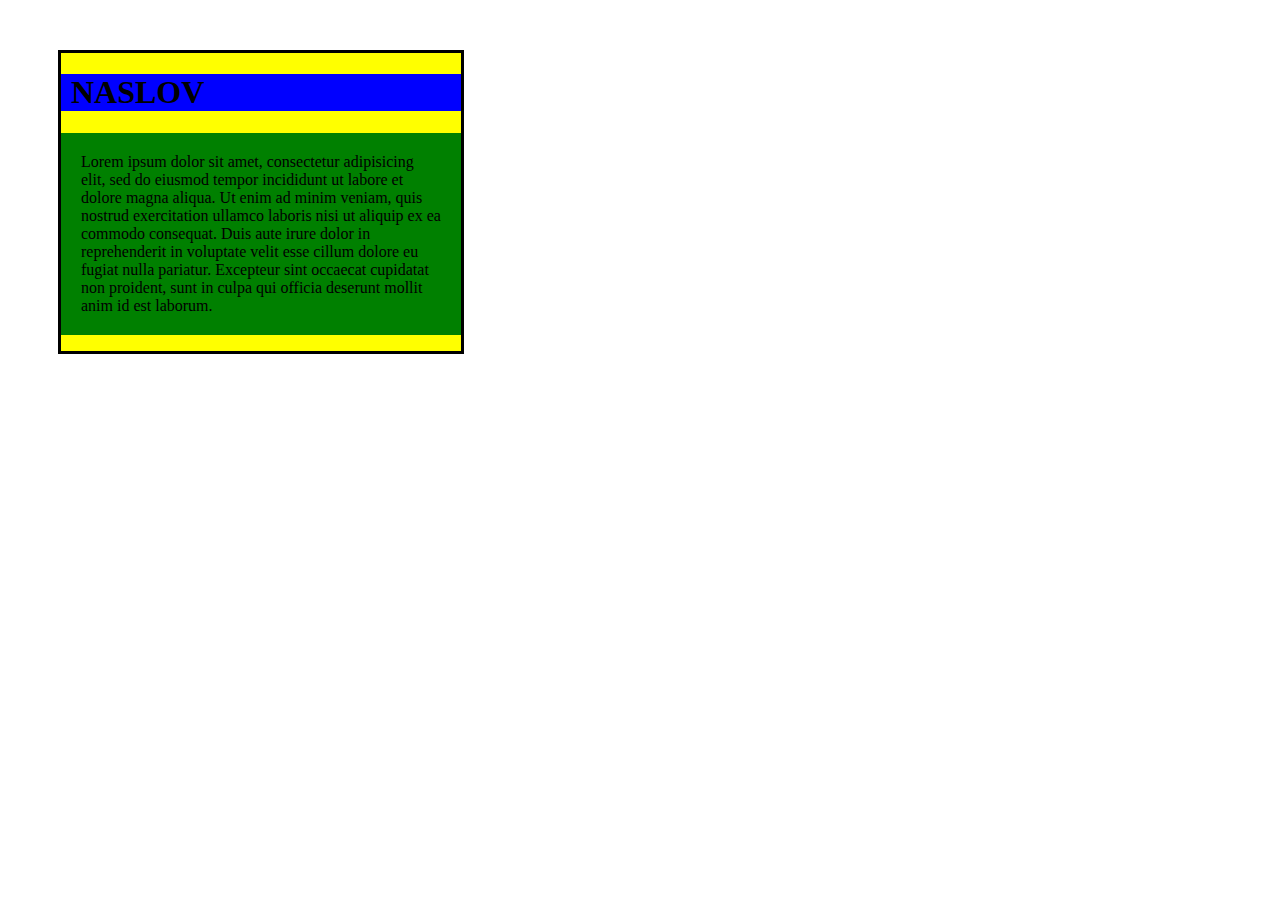
<file: tret-cas-html/index2.html>
<!DOCTYPE html>
<html>
<head>
	<title></title>
	<link rel="stylesheet" type="text/css" href="style2.css">

</head>
<body>
	<div class="kocka">
	<h1>NASLOV</h1>
	<p>Lorem ipsum dolor sit amet, consectetur adipisicing elit, sed do eiusmod
	tempor incididunt ut labore et dolore magna aliqua. Ut enim ad minim veniam,
	quis nostrud exercitation ullamco laboris nisi ut aliquip ex ea commodo
	consequat. Duis aute irure dolor in reprehenderit in voluptate velit esse
	cillum dolore eu fugiat nulla pariatur. Excepteur sint occaecat cupidatat non
	proident, sunt in culpa qui officia deserunt mollit anim id est laborum.</p>
	</div>


</body>
</html>
</file>
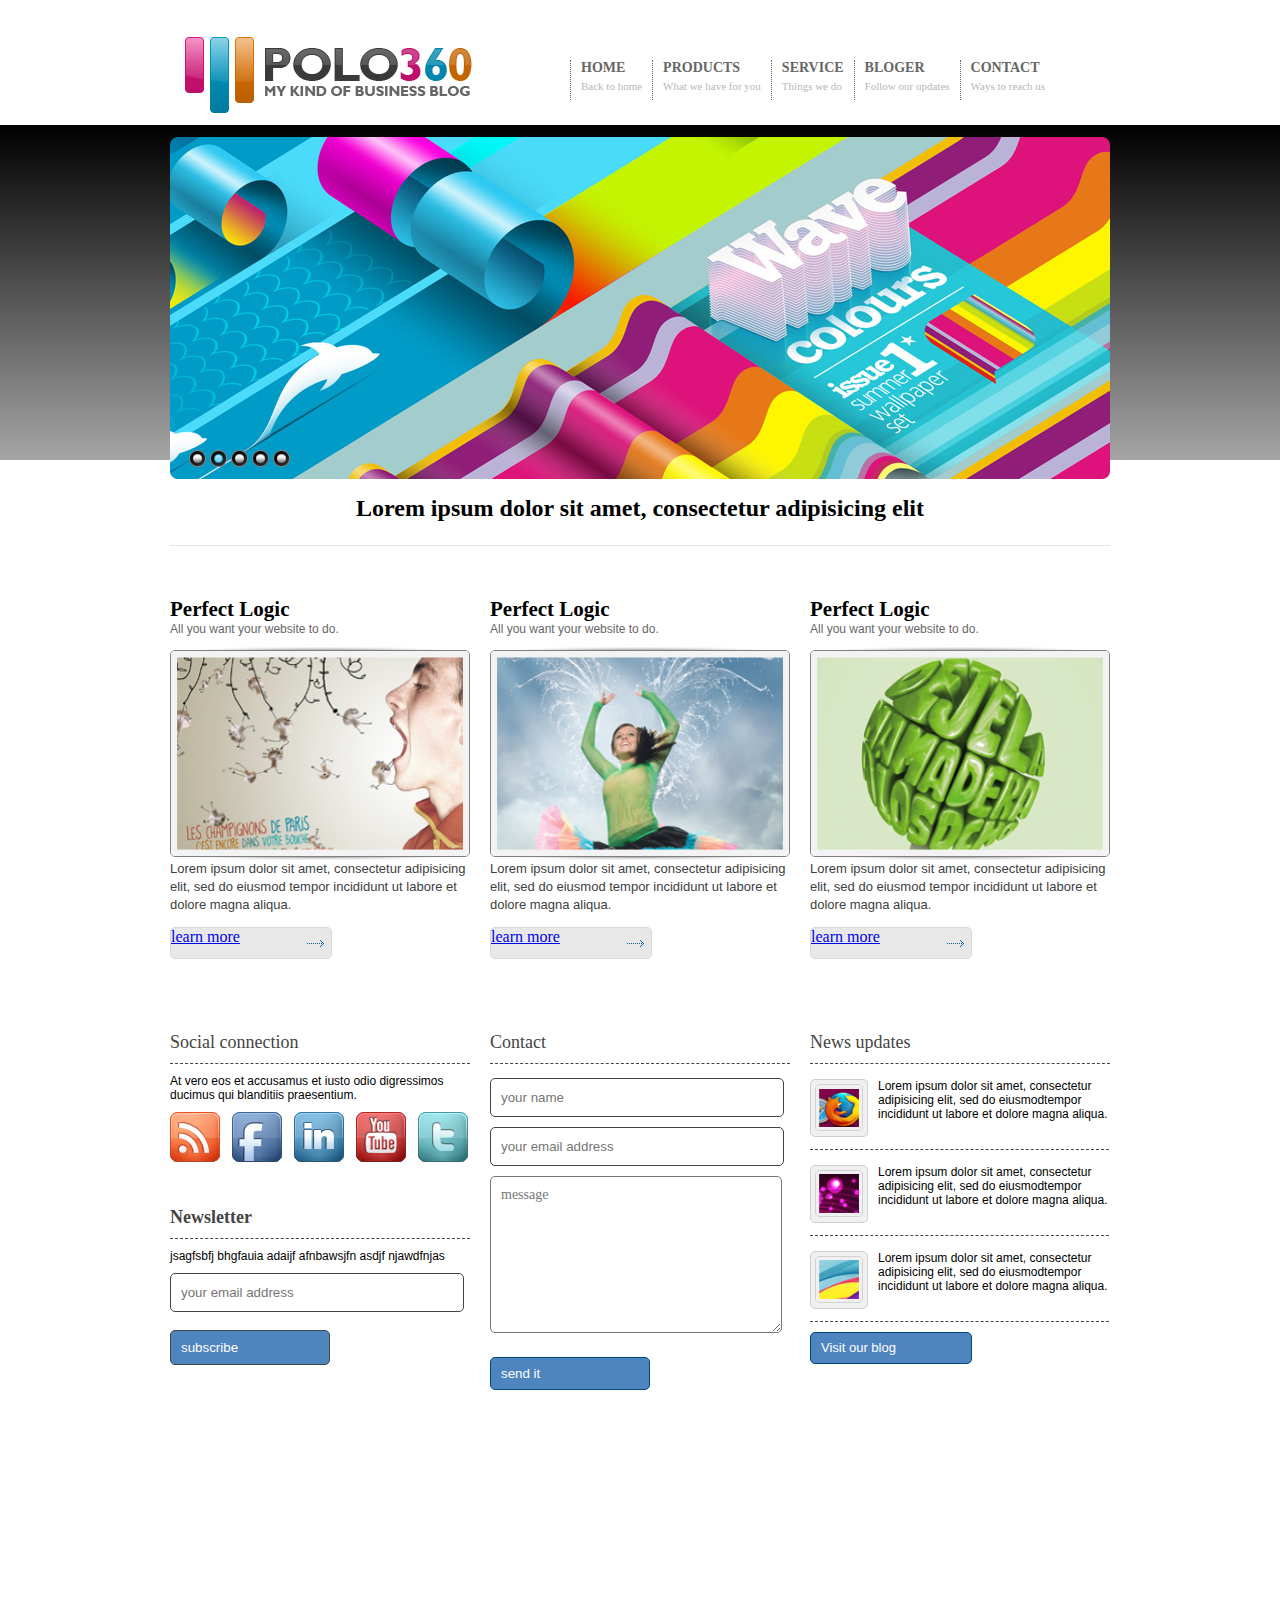
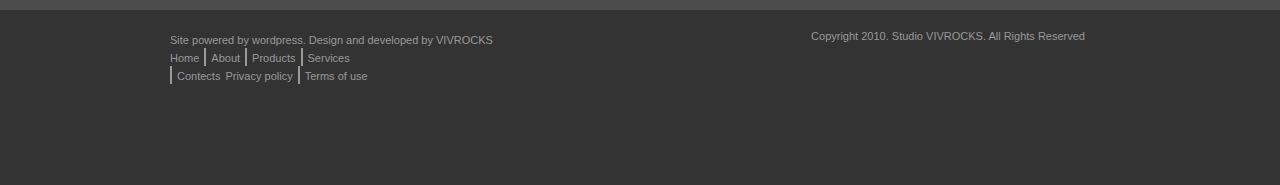
<file: tret-cas-html/index3.html>
<!DOCTYPE html>
<html>
<head>
	<title></title>
	<link rel="stylesheet" type="text/css" href="style3.css">
</head>
<body>
	<div class="holder">
		<!-- <div class="header"></div> -->
		<header>
			<div class="header-left">
				<img src="logo-polo360.png" alt="Polo 360 - my kind of business blog">
			</div>
			<div class="header-right">
				<ul>
					<li>
						<a href="#">
							<h1>Home</h1>
							<span>Back to home</span>
						</a>
					</li>
										<li>
						<a href="#">
							<h1>Products</h1>
							<span>What we have for you</span>
						</a>
					</li>
										<li>
						<a href="#">
							<h1>Service</h1>
							<span>Things we do</span>
						</a>
					</li>
										<li>
						<a href="#">
							<h1>Bloger</h1>
							<span>Follow our updates</span>
						</a>
					</li>
										<li>
						<a href="#">
							<h1>Contact</h1>
							<span>Ways to reach us</span>
						</a>
				
				</ul>
				
			</div>
			
		</header>
		<div class="slider">
			<img src="slider.png">
			<span class="senka"></span>
			<h1>Lorem ipsum dolor sit amet, consectetur adipisicing elit</h1>
		</div>
		<ul class="main-list">
			<li>
				<header class="list-header">
					<h1>Perfect Logic</h1>
					<span>All you want your website to do.</span>
				</header>
				<div class="img-holder">
					<span class="gorna-senka"></span>
					<img src="img1.png">
					<span class="dolna-senka"></span>
				</div>
				<p>Lorem ipsum dolor sit amet, consectetur adipisicing elit, sed do eiusmod
				tempor incididunt ut labore et dolore magna aliqua.</p>
				<a href="#">
				<span class="link-tekst">learn more</span>
				<span class="link-arrow"></span>	
				</a>

			</li>
			<li>
				<header class="list-header">
					<h1>Perfect Logic</h1>
					<span>All you want your website to do.</span>
				</header>
				<div class="img-holder">
					<span class="gorna-senka"></span>
					<img src="img2.png">
					<span class="dolna-senka"></span>
				</div>
				<p>Lorem ipsum dolor sit amet, consectetur adipisicing elit, sed do eiusmod
				tempor incididunt ut labore et dolore magna aliqua.</p>
				<a href="#">
				<span class="link-tekst">learn more</span>
				<span class="link-arrow"></span>	
				</a>

			</li>
			<li>
				<header class="list-header">
					<h1>Perfect Logic</h1>
					<span>All you want your website to do.</span>
				</header>
				<div class="img-holder">
					<span class="gorna-senka"></span>
					<img src="img3.png">
					<span class="dolna-senka"></span>
				</div>
				<p>Lorem ipsum dolor sit amet, consectetur adipisicing elit, sed do eiusmod
				tempor incididunt ut labore et dolore magna aliqua.</p>
				<a href="#">
				<span class="link-tekst">learn more</span>
				<span class="link-arrow"></span>	
				</a>

			</li>
		</ul>
		<ul class="vtora-klasa">
			<li>
				<h1>Social connection</h1>
				<p>At vero eos et accusamus et iusto odio digressimos ducimus qui blanditiis praesentium.</p>
				<ul class="social">
					<li>
						<a href="http://facebook.com/" target="_blank">
							<img src="social.png">
						</a>
					</li>
					<li>
						<a href="http://facebook.com/" target="_blank">
							<img src="social2.png">
						</a>
					</li>
					<li>
						<a href="http://linkedin.com/" target="_blank">
							<img src="social3.png">
						</a>
					</li>
					<li>
						<a href="http://youtube.com/" target="_blank">
							<img src="social4.png">
						</a>
					</li>
					<li>
						<a href="http://twitter.com/" target="_blank">
							<img src="social5.png">
						</a>
					</li>
				</ul>
				<h2>Newsletter</h2>
				<p>jsagfsbfj bhgfauia adaijf afnbawsjfn asdjf njawdfnjas</p>
				<form>
					<input type="email" name="email" placeholder="your email address">
					<input type="submit" name="submit" value="subscribe" class="kopce">
				</form>
			</li>
			<li>
				<h1>Contact</h1>
				<form class="kontakt-forma">
					<input type="text" name="name" placeholder="your name">
					<input type="email" name="email"
					placeholder="your email address">
					<textarea placeholder="message"></textarea>
					<input type="submit" name="submit" value="send it" class="send">
					
				</form>
			</li>
			<li>
				<h1>News updates</h1>
				<ul class="updates">
					<li>
						<span class="img-frame">
							<img src="news.png">
						</span>
						<p>Lorem ipsum dolor sit amet, consectetur adipisicing elit, sed do eiusmodtempor incididunt ut labore et dolore magna aliqua.</p>
					</li>
					<li><span class="img-frame">
							<img src="news2.png">
						</span>
						<p>Lorem ipsum dolor sit amet, consectetur adipisicing elit, sed do eiusmodtempor incididunt ut labore et dolore magna aliqua.</p>
					</li>
					<li><span class="img-frame">
							<img src="news3.png">
						</span>
						<p>Lorem ipsum dolor sit amet, consectetur adipisicing elit, sed do eiusmodtempor incididunt ut labore et dolore magna aliqua.</p>
					</li>
				</ul>
				<a href="#" class="visit-blog">Visit our blog</a>
			</li>	
		</ul>

	</div>
	<footer>
		<div class="footer-wrap">
			<div class="footer-left">
				<span>Site powered by wordpress. Design and developed by VIVROCKS</span>
				<ul class="footer-nav">
					<li><a href="#">Home</a></li>
					<li><a href="#">About</a></li>
					<li><a href="#">Products</a></li>
					<li><a href="#">Services</a></li>
					<li><a href="#">Contects</a></li>
					<li><a href="#">Privacy policy</a></li>
					<li><a href="#">Terms of use</a></li>
					
				</ul>
			</div>
			<div class="footer-right">
				<span class="copy">Copyright 2010. Studio VIVROCKS. All Rights Reserved</span>
			</div>

		</div>
	</footer>
	<div class="slider-background"></div>
</body>
</html>
</file>
<file: tret-cas-html/style2.css>
body{

}
.kocka {
	width: 400px;
	
	background-color: yellow;
	border: 3px solid black;
	margin:50px;


}
h1{
	padding-left: 10px;
	background-color:blue ;



}
p{
	margin-top: 20px;
	background-color: green;
	padding: 20px;
	word-break: break-word;
}
</file>
<file: tret-cas-html/style3.css>
body{
	margin:0;
	padding: 0;
	/*background-color: black;*/
	position: relative;
}
.holder{
	width: 940px;
	height: 1600px;
	margin:0 auto;
/*	background-color: white;
*/}
header{
	width: 940px;
	height: 137px;
}
.header-left{
	width: 320px;
	height: 137px;
	float: left;

}
.header-left img{
	margin: 37px 0 0 15px;
}
.header-right{
	width: 620px;
	height: 137px;
	float: right;
}
.header-right ul{
	width: 540px;
	height: 40px;
	float: right;
	margin: 60px 0 0 0;
	padding: 0;
	list-style-type: none;

}
.header-right ul li{
	height: 40px;
	float: left;
	padding: 0 10px;
	border-left: 1px dotted #666666
}
.header-right ul li h1{
	font-family: Georgia;
	font-size: 14px;
	color: #666666;
	text-transform: uppercase;
	margin: 0;
	padding: 0;
}
.header-right ul li span{
	font-family: Tahoma;
	font-size: 11px;
	color: #b7b7b7
}
.header-right ul li a{
	text-decoration: none;
	height: 40px;
	display: block;
}
.senka{
	width: 930px;
	height: 13px;
	background: url('slider-shadow.png');
	display: block;


}
.slider{
	width: 940px;
	height: 410px;
	float: left;
}
.slider img{
	float:left;


}
.slider h1{
	font-size: 24px;
	text-align:center;
	height: 50px;
	border-bottom: 1px solid #e5e5e5;
	float:left;
	font-family: Georgia;
	width: 940px;


}
ul.main-list {
	width: 940px;
	height: 435px;
	margin: 50px 0 0 0;
	padding: 0;
	float: left;
	list-style-type: none;
	list-style: none;
	/*background: red;*/
}
.main-list li{
	width: 300px;
	height: 435px;
	float: left;
	margin: 0 20px 0 0;
}
.main-list li:last-child {
	margin: 0;
}
.list-header h1{
	font-family: Georgia;
	font-size: 21px;
	margin: 0;
	padding: 0;
	color: #11719e
	width: 300px;
}
.list-header {
	width: 300px;
	float: left;
	height: 50px;
}
.list-header span{
	display: block;
	color: #666666;
	font-family: Helvetica;
	font-size: 12px;
	width: 300px;
}
.gorna-senka{
	width: 299px;
	height: 3px;
	display: block;
	background-image: url(img-shadow-up.png);
	float: left;
}
.dolna-senka{
	width: 299px;
	height: 3px;
	display: block;
	background-image: url(img-shadow-down.png);
	float: left;
}
.img-holder img{
	height: 205px;
	margin:0;
	float: left;

}
.img-holder img{
	float: left;
	border-radius: 5px;
	border:1px solid grey;
	width: 298px;

}
.main-list p{
	color:#3e3e3e;
	font-family: Helvetica;
	font-size: 13px;
	line-height: 18px;
}
.main-list a{
	display: block;
	float: left;
	width: 160px;
	height: 30px;
	background-color: #e8e8e8;
	border: 1px solid #d8d8d8;
	border-radius: 5px;
}
.main-list a:hover{
	border:1px solid blue;
}
.link-text{
	color: #016999;
	display: block;
	float: left;
	font-size: 13px;
	font-family: Helvetica;
	margin: 7px 0 0 12px;
}
.link-arrow{
	width: 18px;
	height: 7px;
	display: block;
	float: right;
	background-image: url(link-arrow.png);
	margin:12px 7px 0 0 ;
}
.list-header header{
	height: 40px;
}
ul.vtora-klasa {
	width: 940px;
	height: 340px;
	float: left;
	/*background-color: red;*/
	margin: 0;
	padding: 0;
	list-style-type: none;
}
ul.vtora-klasa li{
	width: 300px;
	height: 340px;
	float: left;
	margin: 0 20px 0 0;
	/*background-color: blue;*/
}
ul.vtora-klasa li:last-child {
	margin: 0;
}
ul.vtora-klasa li h1{
	margin: 0;
	padding: 0;
	font-size: 18px;
	font-family: Georgia;
	font-weight: 400;
	color: #444444;
	/*background-color: yellow;*/
	border-bottom: 1px dashed #444444;
	padding:0 0 10px 0;

}
ul.vtora-klasa li p{
	margin: 10px 0;
	padding:0;
	font-size: 12px;
	font-family: Helvetica;
}
ul.social{
	width: 300px;
	height: 50px;
	/*background-color: orange;*/
	margin: 0;
	padding: 0;
	list-style: none;
}
ul.social li{
	width: 50px;
	height: 50px;
	float: left;
	margin: 0 12px 0 0 ;

}
ul.vtora-klasa li h2{
	font-size: 18px;
	font-family: Georgia;
	color: #444444;
	border-bottom: 1px dashed #444444;
	padding:0 0 10px 0;
	margin: 45px 0 0 0 ;


}
ul.vtora-klasa input{
	width: 280px;
	height: 35px;
	border-radius: 5px;
	border:1px solid #444444;
	padding-left: 10px;
}
.kopce{
	width: 160px !important;
	height: 35px !important;
	float: left;
	display: block;
	background-color: #4e85be;
	border:1px solid #004a80;
	color: #fff;
	text-align: left;
	margin:18px 0 0 0 ;


}
form.kontakt-forma{
	width: 300px;
	height: 320px;
	padding:14px 0 0 0;

}
form.kontakt-forma input{
	width: 280px;
	height: 35px;
	margin: 0 0 10px 0;
	border:1px solid #444444;
}
form.kontakt-forma textarea{
	width: 270px;
	height: 135px;
	border-radius: 5px;
	padding: 10px;
	font-family: Georgia;
	font-size: 14px;
	margin:0 0 10px 0;
}
form.kontakt-forma .send{
	width: 160px;
	height: 33px;
	color: #fff;
	text-align: left;
	background-color:#4e85be ;
	border:1px solid #004a80;
	margin: 10px 0 0 0 ;
}
ul.updates{
	width: 290px;
	height: 250px;
	margin: 0;
	padding: 0;
	/*background-color: orange;*/
	list-style-type: none;


}
ul.updates li{
	width: 299px;
	height: 70px;
	/*background-color: red;*/
	margin: 15px 0 0 0 !important;
	border-bottom: 1px dashed #444444;
}
.img-frame{
	width: 56px;
	height: 56px;
	background-color: #f0f0f0;
	border:1px solid #cfcfcf;
	border-radius: 5px;
	display: block;
	float: left;
}
.img-frame img{
	width: 48px;
	height: 47px;
	margin: 4px 0 0 4px;
}
ul.updates li p{
	width: 230px;
	margin: 0 0 0 10px;
	padding: 0;
	float: left; 
}
a.visit-blog{
	width: 150px;
	height: 23px;
	float: left;
	display: block;
	text-align: left;
	text-decoration: none;
	color:#fff;
	border:1px solid #004a80;
	border-radius: 5px;
	margin: 10px 0 0 0 ;
	padding: 7px 0 0 10px;
	font-family: Helvetica;
	font-size: 13px;
	background-color: #4e85be;
}
footer{
	width:100%;	
	height:175px;
	background-color: #333333;
	float: left;
	border-top: 10px solid #4c4c4c;
}
.footer-wrap{
	width: 940px;
	height: 175px;
	/*background-color: red;*/
	margin: 0 auto;

}
.footer-left{
	width: 450px;
	height: 155px;
	float: left;
	/*background-color: orange;*/
	padding: 20px 0 0 0;
}
.footer-right{
	width: 450px;
	height: 155px;
	float: right;
	/*background-color: orange;*/
	padding: 20px 0 0 0;
}
.footer-wrap span{
	color: #999999;
	font-family: Helvetica;
	font-size: 11px;

}
.footer-nav{
	width: 240px;
	margin: 0;
	padding: 0;
	list-style-type: none;
}
.footer-nav li{
	float: left;
	border-left: 2px solid #999999;

}
.footer-nav li:nth-child(1),
.footer-nav li:nth-child(6){
	border:0;
}
.footer-nav li:nth-child(1) a,
.footer-nav li:nth-child(6) a {
	padding: 0 5px 0 0;
}
.footer-nav li a{
	color: #999999;
	font-family: Helvetica;
	font-size: 11px;
	text-decoration: none;
	padding: 0 5px;

}
.copy{
	text-align: right;
	padding: 0 25px 0 0;
	float:right;
}
.slider-background{
	width: 100%;
	height: 335px;
	background-color: black;
	top: 125px;
	z-index: -5;
	position: absolute;
/* Permalink - use to edit and share this gradient: http://colorzilla.com/gradient-editor/#000000+0,a5a5a5+100 */
background: #000000; /* Old browsers */
background: -moz-linear-gradient(top, #000000 0%, #a5a5a5 100%); /* FF3.6-15 */
background: -webkit-linear-gradient(top, #000000 0%,#a5a5a5 100%); /* Chrome10-25,Safari5.1-6 */
background: linear-gradient(to bottom, #000000 0%,#a5a5a5 100%); /* W3C, IE10+, FF16+, Chrome26+, Opera12+, Safari7+ */
filter: progid:DXImageTransform.Microsoft.gradient( startColorstr='#000000', endColorstr='#a5a5a5',GradientType=0 ); /* IE6-9 */
}
</file>
